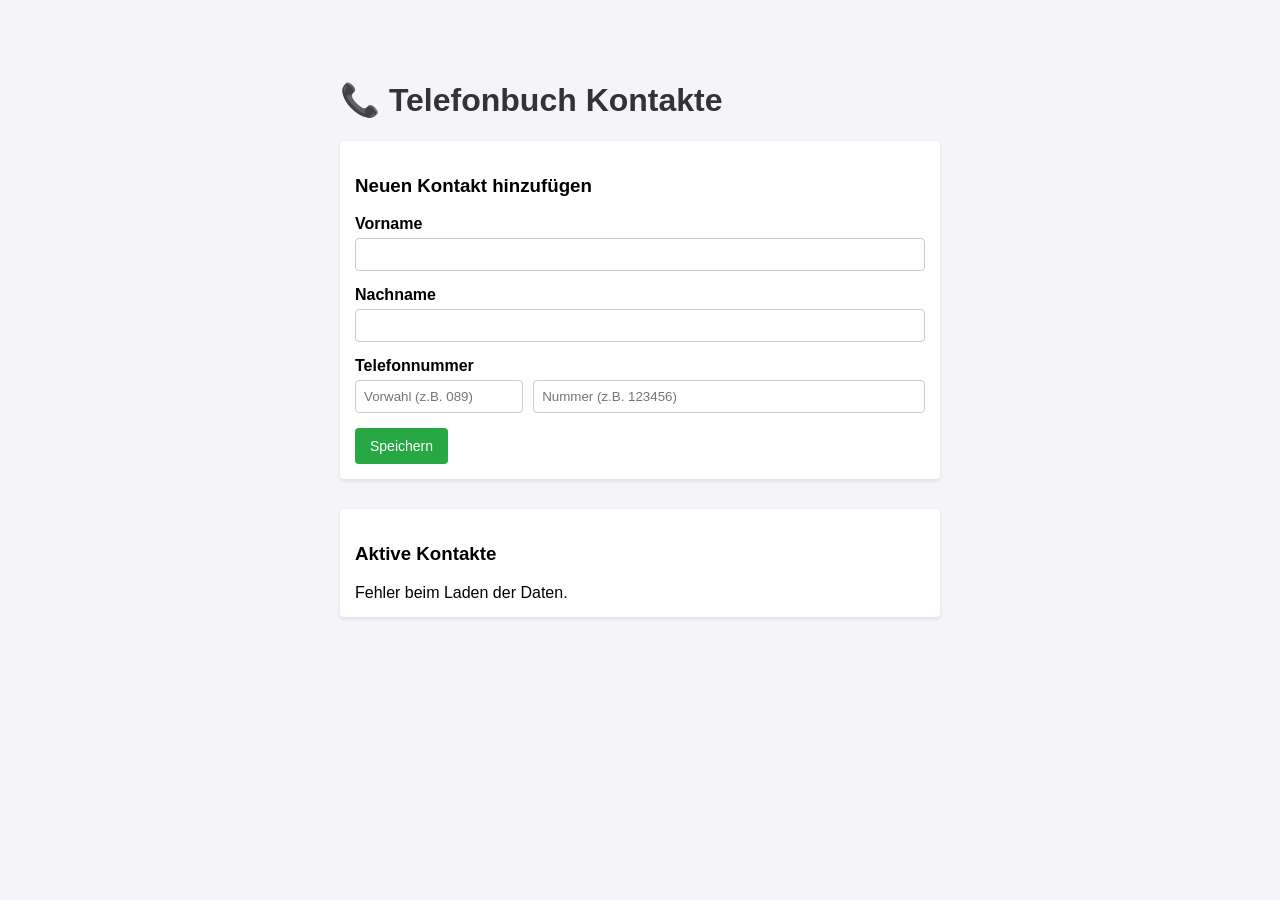
<file: index.html>
<!DOCTYPE html>
<html lang="de">
<head>
    <meta charset="UTF-8">
    <title>Telefonbuch Frontend</title>
    <style>
        body { font-family: Arial, sans-serif; max-width: 600px; margin: 40px auto; padding: 20px; background: #f4f4f9; }
        h1 { color: #333; }
        .form-group { margin-bottom: 15px; }
        .phone-group { display: flex; gap: 10px; }
        .prefix-input { width: 30% !important; }
        .phone-input { width: 70% !important; }
        label { display: block; margin-bottom: 5px; font-weight: bold; }
        input[type="text"] { width: 100%; padding: 8px; box-sizing: border-box; border: 1px solid #ccc; border-radius: 4px; }
        button { background: #28a745; color: white; border: none; padding: 10px 15px; cursor: pointer; border-radius: 4px; font-size: 14px; }
        button:hover { background: #218838; }
        .kontakt-liste { margin-top: 30px; background: white; padding: 15px; border-radius: 4px; box-shadow: 0 2px 4px rgba(0,0,0,0.1); }
        .kontakt-item { padding: 10px; border-bottom: 1px solid #eee; display: flex; justify-content: space-between; align-items: center; }
        .kontakt-item:last-child { border-bottom: none; }
        .btn-delete { background: #dc3545; padding: 5px 10px; }
        .btn-delete:hover { background: #bd2130; }
    </style>
</head>
<body>

    <h1>📞 Telefonbuch Kontakte</h1>

    <!-- Formular zum Anlegen -->
    <div style="background: white; padding: 15px; border-radius: 4px; box-shadow: 0 2px 4px rgba(0,0,0,0.1);">
        <h3>Neuen Kontakt hinzufügen</h3>
        <div class="form-group">
            <label>Vorname</label>
            <input type="text" id="vorname">
        </div>
        <div class="form-group">
            <label>Nachname</label>
            <input type="text" id="nachname">
        </div>
        <div class="form-group">
            <label>Telefonnummer</label>
            <div class="phone-group">
                <input type="text" id="phone_prefix" class="prefix-input" placeholder="Vorwahl (z.B. 089)">
                <input type="text" id="phone" class="phone-input" placeholder="Nummer (z.B. 123456)">
            </div>
        </div>
        <button onclick="kontaktAnlegen()">Speichern</button>
    </div>

    <!-- Bereich für die Liste -->
    <div class="kontakt-liste">
        <h3>Aktive Kontakte</h3>
        <div id="kontakte-container">Wird geladen...</div>
    </div>

    <script>
        // HIER DIE IP DES API-RECHNERS EINTRAGEN!
        const API_URL = "http://192.168.178.24:8000"; 

        // 1. Kontakte laden und anzeigen
        async function kontakteLaden() {
            try {
                const response = await fetch(`${API_URL}/kontakte/`);
                const kontakte = await response.json();
                
                const container = document.getElementById('kontakte-container');
                container.innerHTML = '';

                if (kontakte.length === 0) {
                    container.innerHTML = '<p>Keine Kontakte vorhanden.</p>';
                    return;
                }

                kontakte.forEach(k => {
                    const item = document.createElement('div');
                    item.className = 'kontakt-item';
                    
                    // Formatierung der Telefonnummer für die Anzeige
                    const prefix = k.phonenumber_prefix ? k.phonenumber_prefix : "";
                    const nummer = k.phonenumber ? k.phonenumber : "";
                    const telAnzeige = (prefix || nummer) ? `${prefix} ${nummer}`.strip() : "Keine Nummer";

                    item.innerHTML = `
                        <div>
                            <strong>${k.first_name} ${k.last_name}</strong> <br>
                            <small>Tel: ${telAnzeige}</small>
                        </div>
                        <button class="btn-delete" onclick="kontaktLoeschen(${k.id})">Löschen</button>
                    `;
                    container.appendChild(item);
                });
            } catch (error) {
                console.error("Fehler:", error);
                document.getElementById('kontakte-container').innerText = "Fehler beim Laden der Daten.";
            }
        }

        // 2. Neuen Kontakt senden
        async function kontaktAnlegen() {
            const first_name = document.getElementById('vorname').value;
            const last_name = document.getElementById('nachname').value;
            const phone_prefix = document.getElementById('phone_prefix').value;
            const phone = document.getElementById('phone').value;

            if (!first_name || !last_name) {
                alert("Vor- und Nachname sind Pflichtfelder!");
                return;
            }

            try {
                const response = await fetch(`${API_URL}/kontakte/`, {
                    method: 'POST',
                    headers: { 'Content-Type': 'application/json' },
                    body: JSON.stringify({ 
                        first_name, 
                        last_name, 
                        phone_prefix, 
                        phone 
                    })
                });

                if (response.ok) {
                    // Formular leeren und Liste neu laden
                    document.getElementById('vorname').value = '';
                    document.getElementById('nachname').value = '';
                    document.getElementById('phone_prefix').value = '';
                    document.getElementById('phone').value = '';
                    kontakteLaden();
                } else {
                    alert("Fehler beim Speichern!");
                }
            } catch (error) {
                console.error("Fehler:", error);
            }
        }

        // 3. Soft-Delete ausführen
        async function kontaktLoeschen(id) {
            if (!confirm(`Möchtest du Kontakt ID ${id} wirklich löschen?`)) return;

            try {
                const response = await fetch(`${API_URL}/kontakte/${id}`, {
                    method: 'DELETE'
                });

                if (response.ok) {
                    kontakteLaden();
                } else {
                    alert("Fehler beim Löschen!");
                }
            } catch (error) {
                console.error("Fehler:", error);
            }
        }

        // Hilfsfunktion für JavaScript-Strings (.strip() wie in Python)
        String.prototype.strip = function() {
            return this.replace(/^\s+|\s+\$/g, '');
        };

        // Beim Starten der Seite Kontakte laden
        kontakteLaden();
    </script>
</body>
</html>
</file>
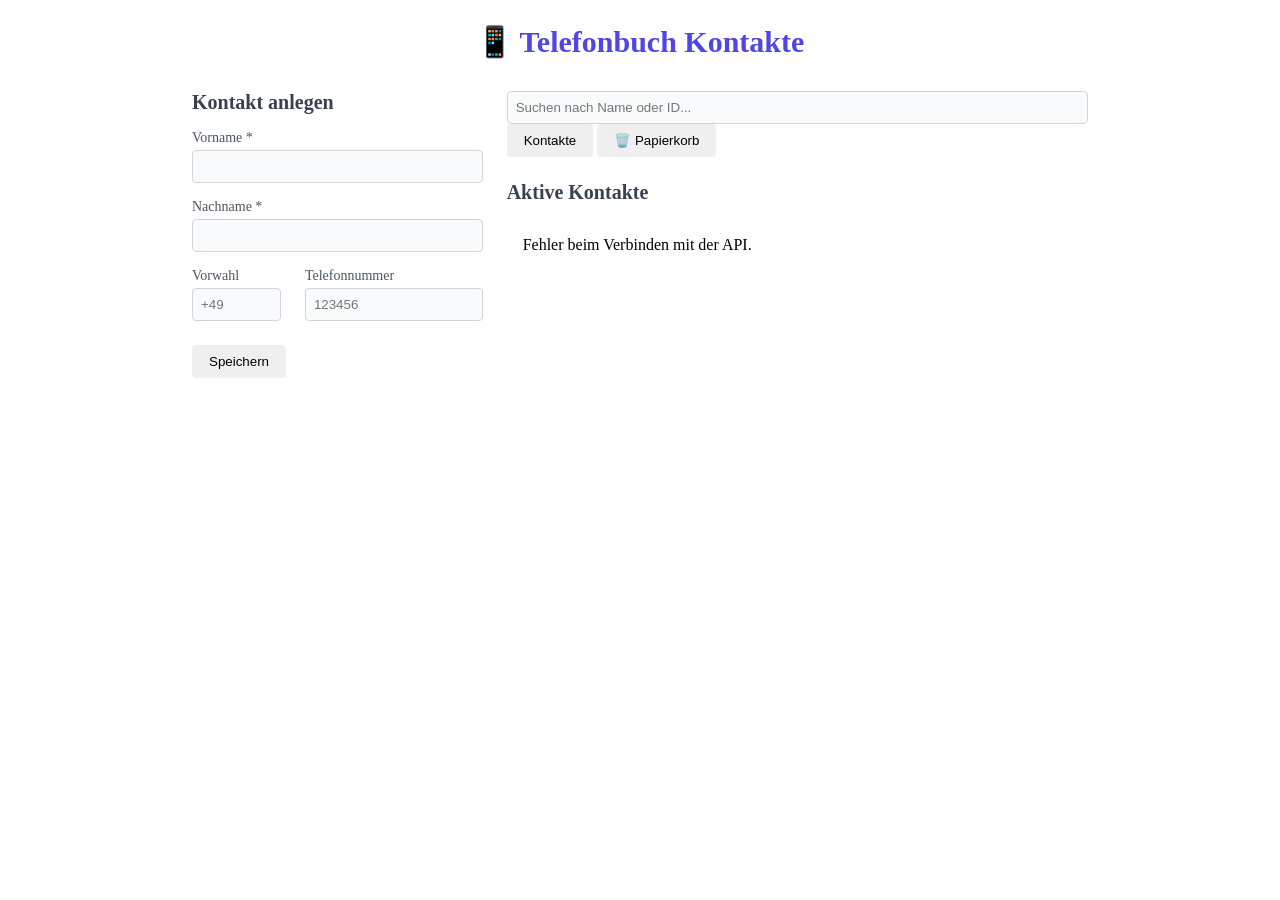
<file: telefonbuch.html>
<!DOCTYPE html>
<html lang="de">
<head>
    <meta charset="UTF-8">
    <meta name="viewport" content="width=device-width, initial-scale=1.0">
    <title>Telefonbuch Management</title>
    <link rel="stylesheet" href="style.css">
</head>
<body class="bg-gray-100 font-sans text-gray-800">

    <div class="container mx-auto p-4 max-w-4xl">
        <header class="mb-8 text-center">
            <h1 class="text-3xl font-bold text-indigo-600">📱 Telefonbuch Kontakte</h1>
            <p class="text-gray-500 mt-2"></p>
        </header>

        <div class="grid grid-cols-1 md:grid-cols-3 gap-6">            
            <div class="bg-white p-6 rounded-lg shadow md:col-span-1 h-fit">
                <h2 id="form-title" class="text-xl font-semibold mb-4 text-gray-700">Kontakt anlegen</h2>
                <form id="kontakt-form" class="space-y-4">
                    <input type="hidden" id="kontakt-id">
                    <div>
                        <input type="hidden" id="edit_kontakt_id" value="">
                        <label class="block text-sm font-medium text-gray-600">Vorname *</label>
                        <input type="text" id="first_name" required class="mt-1 block w-full rounded border-gray-300 shadow-sm p-2 bg-gray-50 border focus:outline-none focus:ring-1 focus:ring-indigo-500">
                    </div>
                    <div>
                        <label class="block text-sm font-medium text-gray-600">Nachname *</label>
                        <input type="text" id="last_name" required class="mt-1 block w-full rounded border-gray-300 shadow-sm p-2 bg-gray-50 border focus:outline-none focus:ring-1 focus:ring-indigo-500">
                    </div>
                    <div class="grid grid-cols-3 gap-2">
                        <div class="col-span-1">
                            <label class="block text-sm font-medium text-gray-600">Vorwahl</label>
                            <input type="text" id="phone_prefix" placeholder="+49" class="mt-1 block w-full rounded border-gray-300 shadow-sm p-2 bg-gray-50 border focus:outline-none focus:ring-1 focus:ring-indigo-500">
                        </div>
                        <div class="col-span-2">
                            <label class="block text-sm font-medium text-gray-600">Telefonnummer</label>
                            <input type="text" id="phone" placeholder="123456" class="mt-1 block w-full rounded border-gray-300 shadow-sm p-2 bg-gray-50 border focus:outline-none focus:ring-1 focus:ring-indigo-500">
                        </div>
                    </div>
                    <div class="flex gap-2 pt-2">
                        <button type="submit" id="btn-save" class="w-full bg-indigo-600 text-white py-2 px-4 rounded hover:bg-indigo-700 transition">Speichern</button>
                        <button type="button" id="btn-cancel" class="hidden w-full bg-gray-400 text-white py-2 px-4 rounded hover:bg-gray-500 transition">Abbrechen</button>
                    </div>
                </form>
            </div>

            <!-- RECHTER BEREICH: SUCHE & LISTEN -->
            <div class="md:col-span-2 space-y-6">
                
                <!-- SUCHE & NAVIGATION -->
                <div class="bg-white p-4 rounded-lg shadow flex flex-col sm:flex-row gap-4 items-center justify-between">
                    <div class="relative w-full sm:w-72">
                        <input type="text" id="search-input" placeholder="Suchen nach Name oder ID..." class="w-full rounded border p-2 pr-8 bg-gray-50 focus:outline-none focus:ring-1 focus:ring-indigo-500">
                    </div>
                    <div class="flex gap-2 w-full sm:w-auto">
                        <button id="tab-kontakte" class="flex-1 sm:flex-initial bg-indigo-100 text-indigo-700 font-medium py-2 px-4 rounded border border-indigo-200">Kontakte</button>
                        <button id="tab-papierkorb" class="flex-1 sm:flex-initial bg-gray-100 text-gray-600 font-medium py-2 px-4 rounded border border-gray-200 hover:bg-gray-200">🗑️ Papierkorb</button>
                    </div>
                </div>
                <div class="bg-white rounded-lg shadow overflow-hidden">
                    <div class="p-4 bg-gray-50 border-b">
                        <h3 id="list-title" class="font-bold text-gray-700">Aktive Kontakte</h3>
                    </div>
                    <ul id="kontakte-liste" class="divide-y divide-gray-200 max-h-[500px] overflow-y-auto">
                    </ul>
                </div>

            </div>
        </div>
    </div>
    <script>
    // Konfiguration deiner FastAPI-Schnittstelle
//const API_BASE_URL = "http://192.168.178.24:8000"; 
const API_BASE_URL = "http://localhost:8000"; 
let aktuellerTab = "kontakte"; 

const form = document.getElementById("kontakt-form");
const formTitle = document.getElementById("form-title");
const inputId = document.getElementById("kontakt-id");
const inputFirstName = document.getElementById("first_name");
const inputLastName = document.getElementById("last_name");
const inputPrefix = document.getElementById("phone_prefix");
const inputPhone = document.getElementById("phone");
const btnSave = document.getElementById("btn-save");
const btnCancel = document.getElementById("btn-cancel");

const searchInput = document.getElementById("search-input");
const tabKontakte = document.getElementById("tab-kontakte");
const tabPapierkorb = document.getElementById("tab-papierkorb");
const listTitle = document.getElementById("list-title");
const liste = document.getElementById("kontakte-liste");

document.addEventListener("DOMContentLoaded", () => {
    datenLaden(); 
    form.addEventListener("submit", kontaktSpeichern);
    btnCancel.addEventListener("click", formularZuruecksetzen);
    searchInput.addEventListener("input", () => {
        if (aktuellerTab === "kontakte") datenLaden(searchInput.value);
    });
    

    tabKontakte.addEventListener("click", () => switchTab("kontakte"));
    tabPapierkorb.addEventListener("click", () => switchTab("papierkorb"));
});

function switchTab(tab) {
    aktuellerTab = tab;
    formularZuruecksetzen(); 
    
    if (tab === "kontakte") {
        tabKontakte.className = "bg-indigo-100 text-indigo-700 font-medium py-2 px-4 rounded border border-indigo-200";
        tabPapierkorb.className = "bg-gray-100 text-gray-600 font-medium py-2 px-4 rounded border border-gray-200 hover:bg-gray-200";
        listTitle.textContent = "Aktive Kontakte";
        searchInput.classList.remove("invisible"); 
        datenLaden(); 
    } else {

        tabPapierkorb.className = "bg-red-100 text-red-700 font-medium py-2 px-4 rounded border border-red-200";
        tabKontakte.className = "bg-gray-100 text-gray-600 font-medium py-2 px-4 rounded border border-gray-200 hover:bg-gray-200";
        listTitle.textContent = "Papierkorb (Gelöschte Einträge)";
        searchInput.classList.add("invisible"); 
        papierkorbLaden(); 
    }
}

function listeAnzeigen(kontakte, imPapierkorb = false) {
    liste.innerHTML = ""; 
    
    if (kontakte.length === 0) {
        liste.innerHTML = `<li class="p-4 text-gray-500 text-center">Keine Einträge gefunden.</li>`;
        return;
    }

    kontakte.forEach(k => {
    const li = document.createElement("li");
    
    const fName = k.first_name || "";
    const lName = k.last_name || "";
    const prefix = k.phone_prefix || "";
    const phone = k.phone || "";
    const fullPhone = (prefix || phone) ? `${prefix} ${phone}`.trim() : "Keine Nummer";

    li.innerHTML = `
    <div>
        <div class="name">${fName} ${lName}</div>
        <div class="phone">${fullPhone}</div>
        <div class="id-tag">ID: ${k.id}</div>
    </div>
    <div class="flex-gap">
        ${!imPapierkorb ? `
            <button class="btn-edit">🔑 Bearbeiten</button>
            <button class="btn-delete">🗑️ Löschen</button>
        ` : `
            <button class="btn-restore">🔄 Wiederherstellen</button>
        `}
    </div>
    `;

    const editBtn = li.querySelector(".btn-edit");
    const deleteBtn = li.querySelector(".btn-delete");
    const restoreBtn = li.querySelector(".btn-restore");

    if (editBtn) {
        editBtn.addEventListener("click", () => {

            inputId.value = k.id; 

            inputFirstName.value = fName;
            inputLastName.value = lName;
            inputPrefix.value = prefix;
            inputPhone.value = phone;

            if (typeof formTitle !== 'undefined') formTitle.textContent = "Kontakt bearbeiten";
            if (typeof btnSave !== 'undefined') btnSave.textContent = "Änderungen speichern";
            if (typeof btnCancel !== 'undefined') btnCancel.classList.remove("hidden");
        });
    }


    if (deleteBtn) {
        deleteBtn.addEventListener("click", () => {
            kontaktLoeschen(k.id);
        });
    }

    if (restoreBtn) {
        restoreBtn.addEventListener("click", () => {
            kontaktWiederherstellen(k.id);
        });
    }

    liste.appendChild(li);
});
}

function formularZuruecksetzen() {
    form.reset();
    inputId.value = "";
    formTitle.textContent = "Kontakt anlegen";
    btnSave.textContent = "Speichern";
    btnCancel.classList.add("hidden"); 
}


async function kontaktSpeichern(e) {
    e.preventDefault(); 
    
    const id = inputId.value;
    const payload = {
        first_name: inputFirstName.value,
        last_name: inputLastName.value,
        phone_prefix: inputPrefix.value,
        phone: inputPhone.value
    };

    try {
        let url = `${API_BASE_URL}/kontakte/`;
        let method = "POST";

        if (id) { 
            url += id;
            method = "PUT";
        }

        const response = await fetch(url, {
            method: method,
            headers: { "Content-Type": "application/json" },
            body: JSON.stringify(payload)
        });

        if (response.ok) {
            formularZuruecksetzen();
            datenLaden();
            if (aktuellerTab !== "kontakte") switchTab("kontakte");
        } else {
            const errorData = await response.json();
            alert(`Fehler: ${errorData.detail}`);
        }
    } catch (error) {
        alert("Verbindung zum Server fehlgeschlagen.");
    }
}

async function datenLaden(query = "") {
    try {
        let url = `${API_BASE_URL}/kontakte/`;
        if (query.trim() !== "") {
            url += `?q=${encodeURIComponent(query.trim())}`;
        }
        
        const response = await fetch(url);
        const kontakte = await response.json();
        listeAnzeigen(kontakte, false); 
    } catch (error) {
        console.error("Fehler beim Laden der Kontakte:", error);
        liste.innerHTML = `<li class="p-4 text-red-500 text-center">Fehler beim Verbinden mit der API.</li>`;
    }
}

async function papierkorbLaden() {
    try {
        const response = await fetch(`${API_BASE_URL}/papierkorb/`);
        const kontakte = await response.json();
        listeAnzeigen(kontakte, true); 
    } catch (error) {
        console.error("Fehler beim Laden des Papierkorbs:", error);
        liste.innerHTML = `<li class="p-4 text-red-500 text-center">Fehler beim Laden des Papierkorbs.</li>`;
    }
}

async function kontaktLoeschen(id) {
    if (!confirm(`Möchtest du Kontakt ID ${id} wirklich löschen?`)) return;

    try {

        const response = await fetch(`${API_BASE_URL}/kontakte/${id}`, {
            method: 'DELETE', 
            headers: {
                'Content-Type': 'application/json'
            }
        });

        if (response.ok) {
            alert("Kontakt erfolgreich gelöscht!");
            

            if (typeof kontakteLaden === "function") {
                kontakteLaden(); 
            } else {
                window.location.reload(); 
            }
        } else {

            const errorText = await response.text();
            console.error(`API-Fehler (${response.status}):`, errorText);
            alert(`Server-Fehler beim Löschen! Status: ${response.status}\nDetails in der Konsole.`);
        }
    } catch (error) {
        console.error("Netzwerkfehler beim Löschen:", error);
        alert("Netzwerkfehler: Die API konnte nicht erreicht werden.");
    }
}


window.kontaktBearbeitenAnfordern = function(id, firstName, lastName, prefix, phone) {
    formTitle.textContent = "Kontakt bearbeiten";
    inputId.value = id;
    inputFirstName.value = firstName;
    inputLastName.value = lastName;
    inputPrefix.value = prefix === "undefined" || !prefix ? "" : prefix;
    inputPhone.value = phone === "undefined" || !phone ? "" : phone;
    btnSave.textContent = "Aktualisieren";
    btnCancel.classList.remove("hidden"); 
}

window.kontaktWiederherstellen = async function(id) {
    try {
        const response = await fetch(`${API_BASE_URL}/papierkorb/${id}/wiederherstellen`, { method: "POST" });
        if (response.ok) {
            papierkorbLaden();
        } else {
            alert("Wiederherstellung fehlgeschlagen.");
        }
    } catch (error) {
        console.error("Wiederherstellung fehlgeschlagen:", error);
    }
}
  </script>
</body>
</html>
</file>
<file: style.css>
Grunddesign
body {
    background-color: #f3f4f6;
    font-family: ui-sans-serif, system-ui, -apple-system, BlinkMacSystemFont, "Segoe UI", Roboto, "Helvetica Neue", Arial, sans-serif;
    color: #1f2937;
    margin: 0;
    padding: 0;
}

.container {
    max-width: 56rem;
    margin: 0 auto;
    padding: 1rem;
}

header {
    text-align: center;
    margin-bottom: 2rem;
}

header h1 {
    font-size: 1.875rem;
    font-weight: 700;
    color: #4f46e5;
    margin: 0;
}

header p {
    color: #6b7280;
    margin-top: 0.5rem;
}

/* Layout Grid */
.grid {
    display: grid;
    grid-template-columns: 1fr;
    gap: 1.5rem;
}

@media (min-width: 768px) {
    .grid {
        grid-template-columns: 1fr 2fr;
    }
}

/* Karten & Boxen */
.card {
    background-color: #ffffff;
    padding: 1.5rem;
    border-radius: 0.5rem;
    box-shadow: 0 1px 3px rgba(0, 0, 0, 0.1);
}

.h-fit { height: fit-content; }
.space-y-4 > * + * { margin-top: 1rem; }
.space-y-6 > * + * { margin-top: 1.5rem; }

/* Formular-Elemente */
h2, h3 {
    font-size: 1.25rem;
    font-weight: 600;
    color: #374151;
    margin-top: 0;
    margin-bottom: 1rem;
}

/* label {
    display: block;
    font-size: 0.875rem;
    font-medium: 500;
    color: #4b5563;
    margin-bottom: 0.25rem;
} */

label { 
  display: block; 
  font-size: 0.875rem; 
  font-weight: 500; 
  color: #4b5563; 
  margin-bottom: 0.25rem; 
}


input[type="text"] {
    display: block;
    width: 100%;
    box-sizing: border-box;
    border-radius: 0.25rem;
    border: 1px solid #d1d5db;
    padding: 0.5rem;
    background-color: #f9fafb;
    outline: none;
}

input[type="text"]:focus {
    border-color: #4f46e5;
    box-shadow: 0 0 0 1px #4f46e5;
}

.num-grid {
    display: grid;
    grid-template-columns: 1fr 2fr;
    gap: 0.5rem;
}

/* Buttons */
.flex-gap { display: flex; gap: 0.5rem; }
.pt-2 { padding-top: 0.5rem; }

button {
    cursor: pointer;
    font-weight: 500;
    padding: 0.5rem 1rem;
    border-radius: 0.25rem;
    border: 1px solid transparent;
    transition: background-color 0.2s;
}

.btn-primary { background-color: #4f46e5; color: #ffffff; width: 100%; }
.btn-primary:hover { background-color: #4338ca; }
.btn-secondary { background-color: #9ca3af; color: #ffffff; width: 100%; }
.btn-secondary:hover { background-color: #4b5563; }

.hidden { display: none !important; }
/* .invisible { identity: hidden; visibility: hidden; } */
.invisible { 
  visibility: hidden; 
}

/* Listen & Tabs */
.toolbar {
    background-color: #ffffff;
    padding: 1rem;
    border-radius: 0.5rem;
    box-shadow: 0 1px 3px rgba(0, 0, 0, 0.1);
    display: flex;
    flex-direction: column;
    gap: 1rem;
    justify-content: space-between;
    align-items: center;
}

@media (min-width: 640px) {
    .toolbar { flex-direction: row; }
    .w-sm { width: 18rem; }
}

.tab-active-kontakte { background-color: #e0e7ff; color: #4338ca; border-color: #c7d2fe; }
.tab-active-papierkorb { background-color: #fee2e2; color: #b91c1c; border-color: #fecaca; }
.tab-inactive { background-color: #f3f4f6; color: #4b5563; border-color: #e5e7eb; }
.tab-inactive:hover { background-color: #e5e7eb; }

.list-box {
    background-color: #ffffff;
    border-radius: 0.5rem;
    box-shadow: 0 1px 3px rgba(0, 0, 0, 0.1);
    overflow: hidden;
}

.list-header { background-color: #f9fafb; padding: 1rem; border-bottom: 1px solid #e5e7eb; }
.list-header h3 { margin: 0; }

ul { list-style: none; padding: 0; margin: 0; max-height: 500px; overflow-y: auto; }
li {
    padding: 1rem;
    display: flex;
    align-items: center;
    justify-content: space-between;
    border-bottom: 1px solid #e5e7eb;
    transition: background-color 0.2s;
}
li:last-child { border-bottom: none; }
li:hover { background-color: #f9fafb; }

.name { font-weight: 600; color: #1f2937; }
.phone { font-size: 0.875rem; color: #6b7280; }
.id-tag { font-size: 0.75rem; color: #9ca3af; margin-top: 0.125rem; }

.btn-edit { background-color: #fef3c7; color: #92400e; font-size: 0.875rem; }
.btn-edit:hover { background-color: #fde68a; }
.btn-delete { background-color: #fee2e2; color: #991b1b; font-size: 0.875rem; }
.btn-delete:hover { background-color: #fecaca; }
.btn-restore { background-color: #d1fae5; color: #065f46; font-size: 0.875rem; }
.btn-restore:hover { background-color: #a7f3d0; }
</file>
